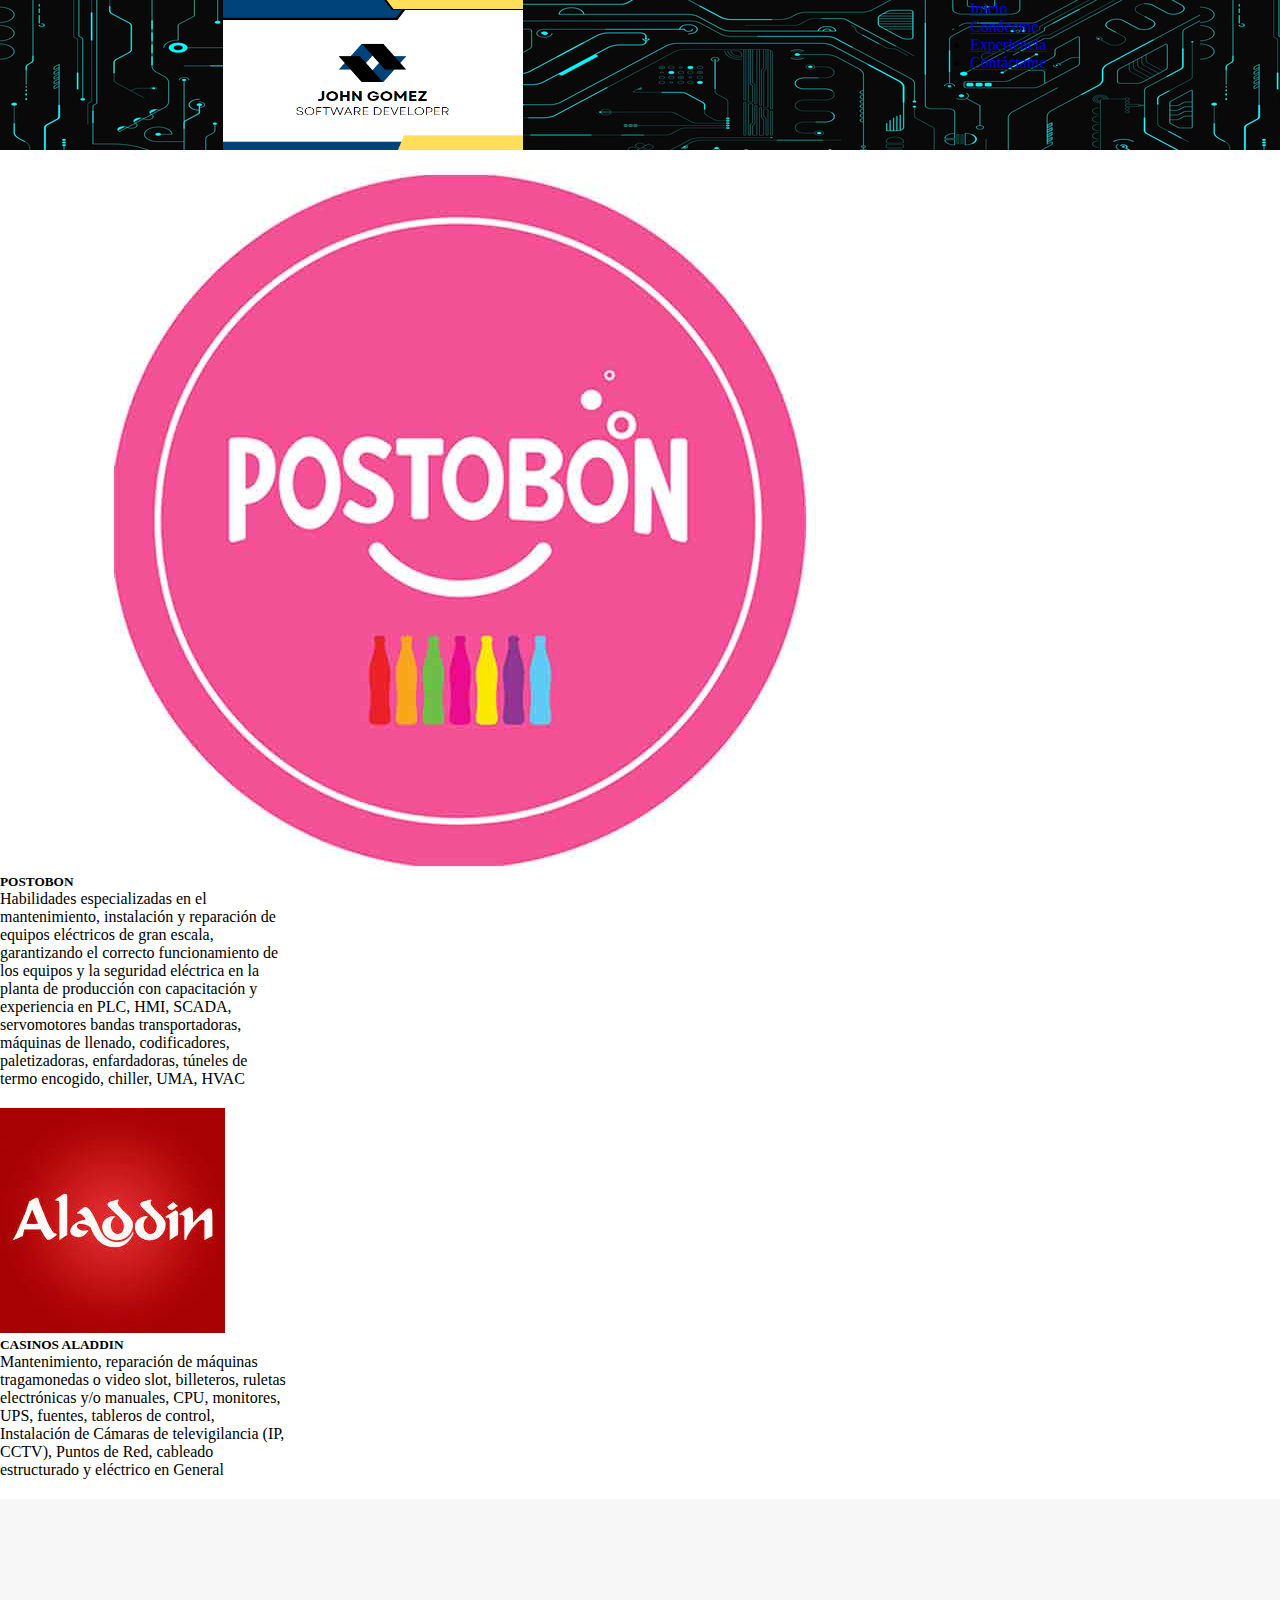
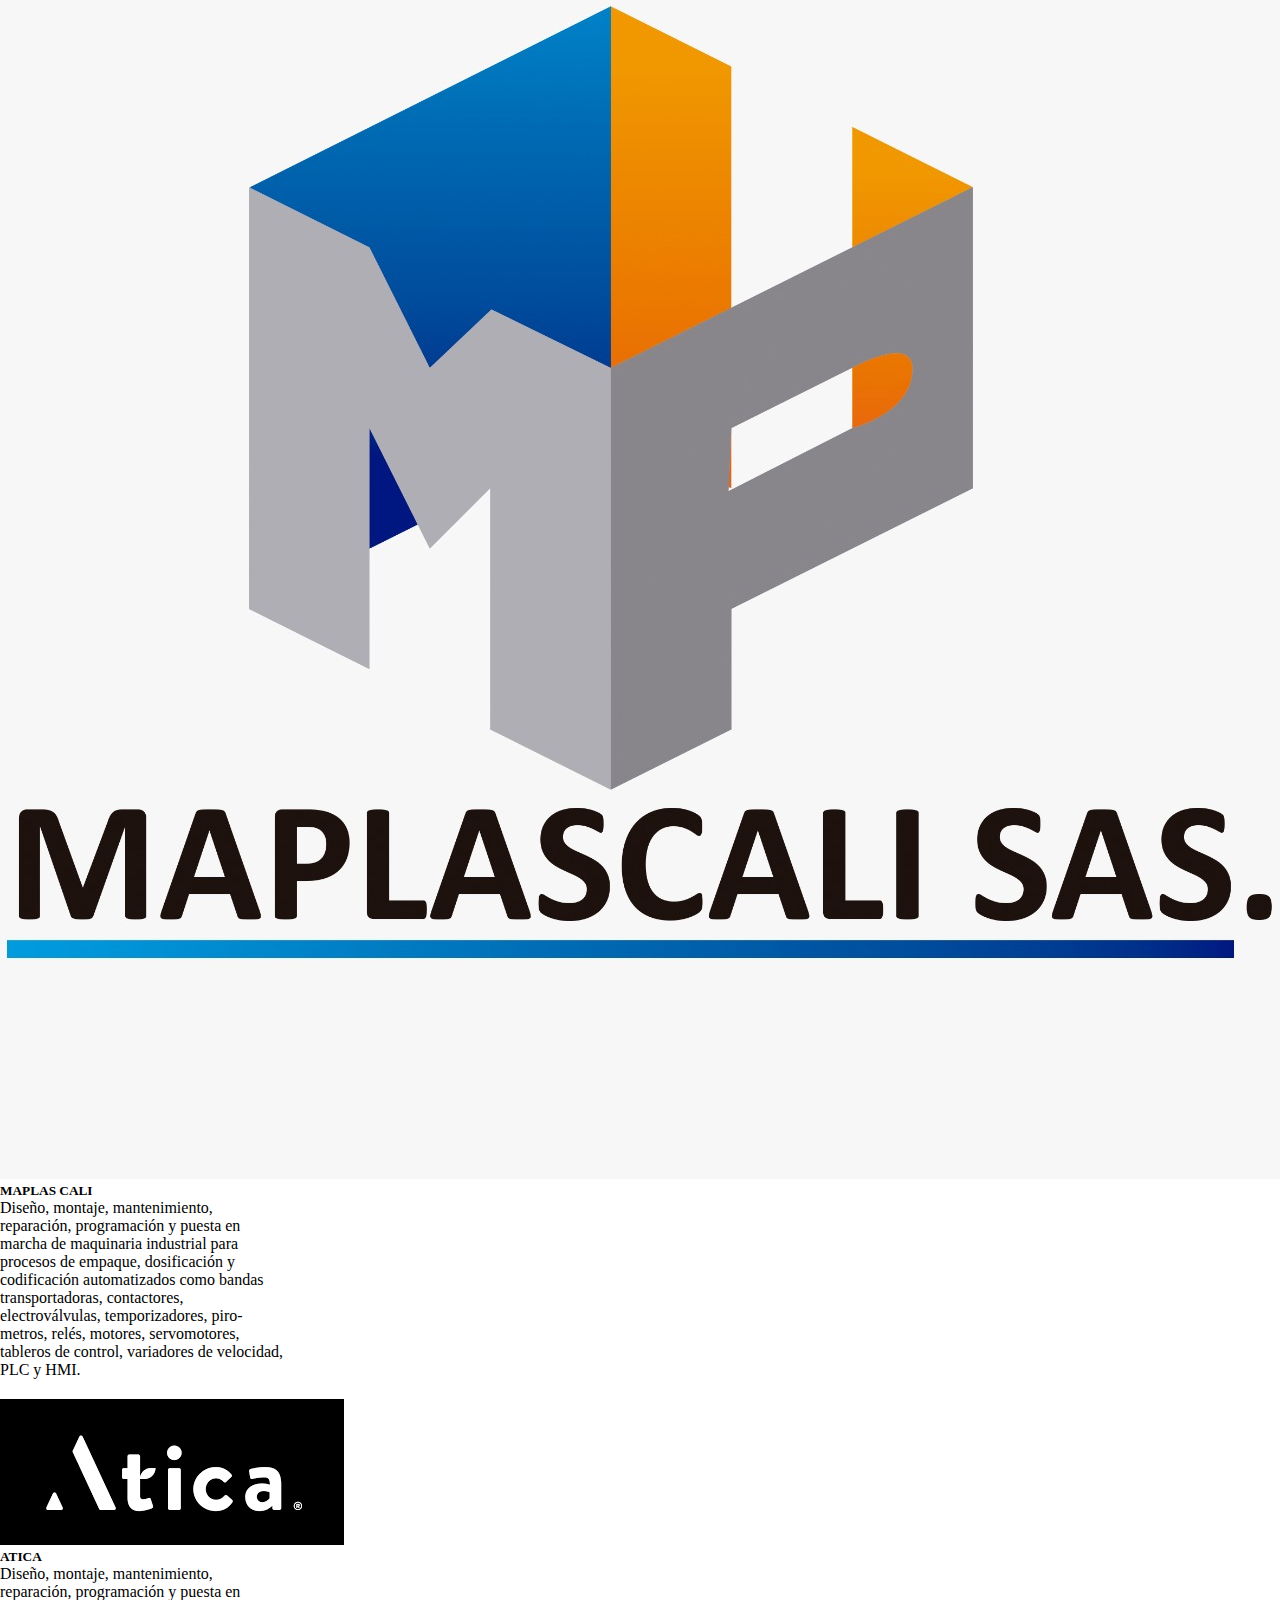
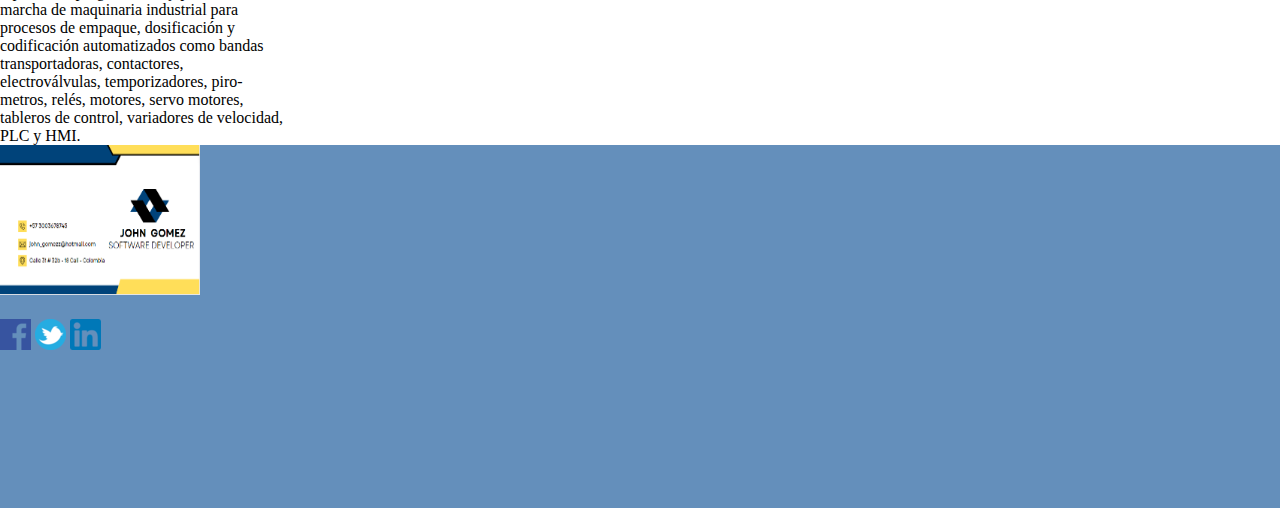
<file: Experiencia.html>
<!DOCTYPE html>
<html lang="en">
  <head>
    <meta charset="UTF-8" />
    <meta http-equiv="X-UA-Compatible" content="IE=edge" />
    <meta name="viewport" content="width=device-width, initial-scale=1.0" />
    <title>John Gomez fullstack</title>
    <link rel="stylesheet" href="style.css" type="text/css"/>
    <link
      href="https://cdn.jsdelivr.net/npm/bootstrap@5.0.2/dist/css/bootstrap.min.css"
      rel="stylesheet"
      integrity="sha384-EVSTQN3/azprG1Anm3QDgpJLIm9Nao0Yz1ztcQTwFspd3yD65VohhpuuCOmLASjC"
      crossorigin="anonymous"
    />
  </head>
  <header>
      <img
        class="logo img-thumbnail h-5px rounded p-"
        src="imagenes/LOGO.png"
        alt="logo"
      />
    </div>
    <ul class="nav justify-content-center my-auto">
      <li class="nav-item" style="margin-right: 10px;">
        <a class="btn btn-light" href="inicio.html" style="transition: background-color 0.3s;" onmouseover="this.style.backgroundColor='#808080';" onmouseout="this.style.backgroundColor='#FFFAFA';">Inicio</a>
      </li>
      <li class="nav-item" style="margin-right: 10px;">
        <a class="btn btn-light" href="index.html" style="transition: background-color 0.3s;" onmouseover="this.style.backgroundColor='#808080';" onmouseout="this.style.backgroundColor='#FFFAFA';">Conóceme</a>
      </li>
      <li class="nav-item" style="margin-right: 10px;">
        <a class="btn btn-light" href="#" style="transition: background-color 0.3s;" onmouseover="this.style.backgroundColor='#808080';" onmouseout="this.style.backgroundColor='#FFFAFA';">Experiencia</a>
      </li>
      <li class="nav-item">
        <a class="btn btn-light" href="formulario.html" style="transition: background-color 0.3s;" onmouseover="this.style.backgroundColor='#808080';" onmouseout="this.style.backgroundColor='#FFFAFA';">Contáctame</a>
      </li>
    </ul>
  </header>
  <body>
    <div class="d-flex justify-content-evenly bg-dark bg-gradient p-3 flex-wrap ">
      <div class="card" style="width: 18rem">
        <img
          src="imagenes/postobon3.jpg"
          class="cardsize card-img-top"
          alt="proyects"
        />
        <div class="card-body text-center bg-dark text-white ">
          <h5 class="card-title text-light">POSTOBON</h5>
          <p class="card-text">
            Habilidades especializadas en el mantenimiento, instalación y reparación de 
            equipos eléctricos de gran escala, garantizando el correcto funcionamiento
            de los equipos y la seguridad eléctrica en la planta de producción con
            capacitación y experiencia en PLC, HMI, SCADA, servomotores bandas 
            transportadoras, máquinas de llenado, codificadores, paletizadoras,
            enfardadoras, túneles de termo encogido, chiller, UMA, HVAC
          </p>
        </div>
      </div>

      <div class="card" style="width: 18rem">
        <img
          src="imagenes/aladdin.jpeg"
          class="cardsize card-img-top"
          alt="proyects"
        />
        <div class="card-body text-center bg-dark text-white ">
          <h5 class="card-title text-light">CASINOS ALADDIN</h5>
          <p class="card-text">
            Mantenimiento, reparación de máquinas tragamonedas o video slot,
            billeteros, ruletas electrónicas y/o manuales, CPU, monitores, UPS,
            fuentes, tableros de control, Instalación de Cámaras de televigilancia
            (IP, CCTV), Puntos de Red, cableado estructurado y eléctrico en General
          </p>
        </div>
      </div>

      <div class="card" style="width: 18rem">
        <img
          src="imagenes/Maplas.jpg"
          class="cardsize card-img-top"
          alt="proyects"
        />
        <div class="card-body text-center bg-dark text-white ">
          <h5 class="card-title text-light">MAPLAS CALI</h5>
          <p class="card-text">
            Diseño, montaje, mantenimiento, reparación, programación y puesta 
            en marcha de maquinaria industrial para procesos de empaque, dosificación
            y codificación automatizados como bandas transportadoras, contactores,
            electroválvulas, temporizadores, piro-metros, relés, motores, servomotores,
            tableros de control, variadores de velocidad, PLC y HMI.
          </p>
        </div>
      </div>

      <div class="card" style="width: 18rem">
        <img
          src="imagenes/download.png"
          class="cardsize card-img-top "
          alt="proyects"
        />
        <div class="card-body text-center bg-dark text-white ">
          <h5 class="card-title text-light">ATICA</h5>
          <p class="card-text">
            Diseño, montaje, mantenimiento, reparación,
            programación y puesta en marcha de maquinaria industrial para procesos de
            empaque, dosificación y codificación automatizados como bandas transportadoras,
            contactores, electroválvulas, temporizadores, piro-metros, relés, motores, servo
            motores, tableros de control, variadores de velocidad, PLC y HMI. 
          </p>
        </div>
      </div>

      
    </div>
  </body>
  <footer
   style="background-color: #648FBB;" class="d-flex justify-content-around align-items-center text-white p-4 flex-wrap"
  >
  <div>
    <img
      id="logoFoot"
      class="logo img-thumbnail rounded"
      src="imagenes/T_presentacion.png"
      alt="logo"
    />
  </div>
  <div>
    <a class="px-2" href="https://www.facebook.com/"
      ><img src="imagenes/Facebook.png" alt="facebook"
    /></a>

    <a class="px-2" href="https://twitter.com/i/flow/login?redirect_after_login=%2Flogin%3Flang%3Des"
      ><img src="imagenes/twitter.png" alt="twitter"
    /></a>

    <a
      class="px-2"
      href="https://www.linkedin.com/in/johngomezz"
      ><img src="imagenes/Linkedin.png" alt="linkedin"
    /></a>
  </div>
  <div>
    <iframe
      class="rounded"
      src="https://www.google.com/maps/embed?pb=!1m18!1m12!1m3!1d3982.6969298236604!2d-76.51654352611092!3d3.4237976514051978!2m3!1f0!2f0!3f0!3m2!1i1024!2i768!4f13.1!3m3!1m2!1s0x8e30a6e7ff9f5ba5%3A0x3b31d45321ee3eaa!2sCl.%2031%20%2332b-26%2C%20San%20Carlos%2C%20Cali%2C%20Valle%20del%20Cauca!5e0!3m2!1ses-419!2sco!4v1688705227479!5m2!1ses-419!2sco"
      width="300"
      height="150"
      style="border: 0"
      allowfullscreen=""
      loading="lazy"
      referrerpolicy="no-referrer-when-downgrade"
    ></iframe>
  </div>
 </footer>
</html>
</file>
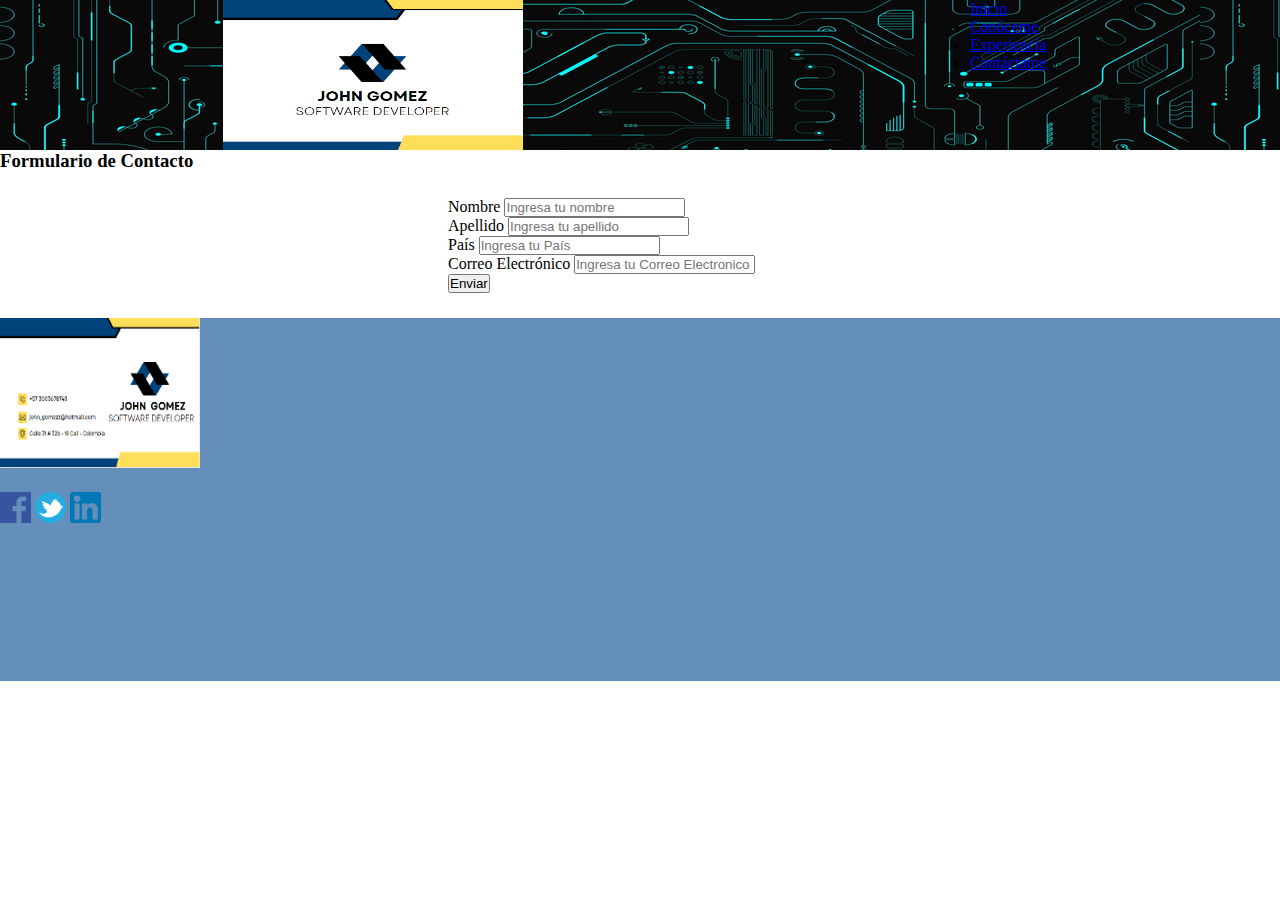
<file: formulario.html>
<!DOCTYPE html>
<html lang="en">
  <head>
    <meta charset="UTF-8" />
    <meta http-equiv="X-UA-Compatible" content="IE=edge" />
    <meta name="viewport" content="width=device-width, initial-scale=1.0" />
    <title>John Gomez fullstack</title>
    <link rel="stylesheet" href="style.css" type="text/css"/>
    <link
      href="https://cdn.jsdelivr.net/npm/bootstrap@5.0.2/dist/css/bootstrap.min.css"
      rel="stylesheet"
      integrity="sha384-EVSTQN3/azprG1Anm3QDgpJLIm9Nao0Yz1ztcQTwFspd3yD65VohhpuuCOmLASjC"
      crossorigin="anonymous"
    />
  </head>
  <header>
      <img
        class="logo img-thumbnail h-5px rounded p-"
        src="imagenes/LOGO.png"
        alt="logo"
      />
    </div>
    <ul class="nav justify-content-center my-auto">
      <li class="nav-item" style="margin-right: 10px;">
        <a class="btn btn-light" href="inicio.html" style="transition: background-color 0.3s;" onmouseover="this.style.backgroundColor='#808080';" onmouseout="this.style.backgroundColor='#FFFAFA';">Inicio</a>
      </li>
      <li class="nav-item" style="margin-right: 10px;">
        <a class="btn btn-light" href="index.html"  style="transition: background-color 0.3s;" onmouseover="this.style.backgroundColor='#808080';" onmouseout="this.style.backgroundColor='#FFFAFA';">Conóceme</a>
      </li>
      <li class="nav-item" style="margin-right: 10px;">
        <a class="btn btn-light" href="experiencia.html" style="transition: background-color 0.3s;" onmouseover="this.style.backgroundColor='#808080';" onmouseout="this.style.backgroundColor='#FFFAFA';">Experiencia</a>
      </li>
      <li class="nav-item">
        <a class="btn btn-light" href="#" style="transition: background-color 0.3s;" onmouseover="this.style.backgroundColor='#808080';" onmouseout="this.style.backgroundColor='#FFFAFA';">Contáctame</a>
      </li>
    </ul>
  </header>
  <body class="bg-dark bg-gradient ">
    
    <h3 class="pt-5 text-center text-light">Formulario de Contacto</h3>
    
    
    <div id="form-conteiner">
      <form>
        <div class="mb-3">
          <label for="name" class="form-label text-light">Nombre</label>
          <input placeholder="Ingresa tu nombre" type="text" class="form-control " id="name">
        </div>
        <div class="mb-3">
          <label for="lastName" class="form-label text-light">Apellido</label>
          <input placeholder="Ingresa tu apellido" type="text" class="form-control " id="lastName">
        </div>
        <div class="mb-3">
          <label for="country" class="form-label text-light">País</label>
          <input placeholder="Ingresa tu País" type="text" class="form-control " id="country">
        </div>
        <div class="mb-3">
          <label for="email" class="form-label text-light">Correo Electrónico</label>
          <input placeholder="Ingresa tu Correo Electronico" type="email" class="form-control " id="email">
        </div>
        <div class=" d-flex justify-content-center pt-3">
          <button type="button" class="btn btn-outline-light" id="save" onclick="saveContactos()">Enviar</button>
        </div>
      </form>
    </div>
  </body>


  <footer id="footcontactos"
   style="background-color: #648FBB;" class="d-flex justify-content-around align-items-center text-white p-4 flex-wrap"
  >
  <div>
    <img
      id="logoFoot"
      class="logo img-thumbnail rounded"
      src="imagenes/T_presentacion.png"
      alt="logo"
    />
  </div>
  <div>
    <a class="px-2" href="https://www.facebook.com/"
      ><img src="imagenes/Facebook.png" alt="facebook"
    /></a>

    <a class="px-2" href="https://twitter.com/i/flow/login?redirect_after_login=%2Flogin%3Flang%3Des"
      ><img src="imagenes/twitter.png" alt="twitter"
    /></a>

    <a
      class="px-2"
      href="https://www.linkedin.com/in/johngomezz"
      ><img src="imagenes/Linkedin.png" alt="linkedin"
    /></a>
  </div>
  <div>
    <iframe
      class="rounded"
      src="https://www.google.com/maps/embed?pb=!1m18!1m12!1m3!1d3982.6969298236604!2d-76.51654352611092!3d3.4237976514051978!2m3!1f0!2f0!3f0!3m2!1i1024!2i768!4f13.1!3m3!1m2!1s0x8e30a6e7ff9f5ba5%3A0x3b31d45321ee3eaa!2sCl.%2031%20%2332b-26%2C%20San%20Carlos%2C%20Cali%2C%20Valle%20del%20Cauca!5e0!3m2!1ses-419!2sco!4v1688705227479!5m2!1ses-419!2sco"
      width="300"
      height="150"
      style="border: 0"
      allowfullscreen=""
      loading="lazy"
      referrerpolicy="no-referrer-when-downgrade"
    ></iframe>
  </div>

    <script src="script.js"></script>

  </footer>
</html>
</file>
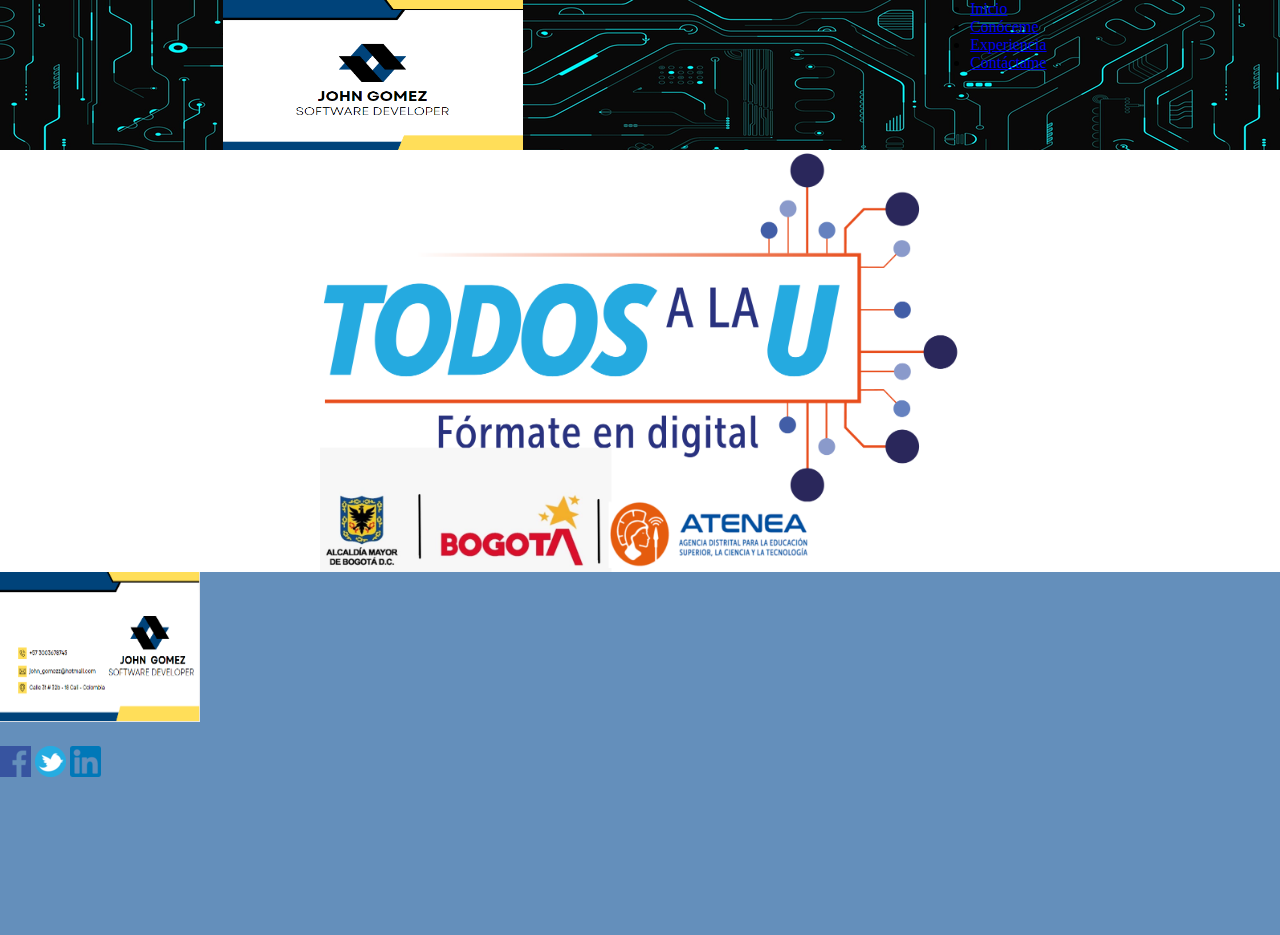
<file: inicio.html>
<!DOCTYPE html>
<html lang="en">
  <head>
    <meta charset="UTF-8" />
    <meta http-equiv="X-UA-Compatible" content="IE=edge" />
    <meta name="viewport" content="width=device-width, initial-scale=1.0" />
    <title>John Gomez fullstack</title>
    <link rel="stylesheet" href="style.css" type="text/css"/>
    <link
      href="https://cdn.jsdelivr.net/npm/bootstrap@5.0.2/dist/css/bootstrap.min.css"
      rel="stylesheet"
      integrity="sha384-EVSTQN3/azprG1Anm3QDgpJLIm9Nao0Yz1ztcQTwFspd3yD65VohhpuuCOmLASjC"
      crossorigin="anonymous"
    />
  </head>
  <header> 
      <img
        class="logo img-thumbnail rounded"
        src="imagenes/LOGO.png"
        alt="logo"
      />
    </div>
    <ul class="nav justify-content-center my-auto">
      <li class="nav-item" style="margin-right: 10px;">
        <a class="btn btn-light" href="#" style="transition: background-color 0.3s;" onmouseover="this.style.backgroundColor='#808080';" onmouseout="this.style.backgroundColor='#FFFAFA';">Inicio</a>
      </li>
      <li class="nav-item" style="margin-right: 10px;">
        <a class="btn btn-light" href="index.html" style="transition: background-color 0.3s;" onmouseover="this.style.backgroundColor='#808080';" onmouseout="this.style.backgroundColor='#FFFAFA';">Conóceme</a>
      </li>
      <li class="nav-item" style="margin-right: 10px;">
        <a class="btn btn-light" href="experiencia.html" style="transition: background-color 0.3s;" onmouseover="this.style.backgroundColor='#808080';" onmouseout="this.style.backgroundColor='#FFFAFA';">Experiencia</a>
      </li>
      <li class="nav-item">
        <a class="btn btn-light" href="formulario.html" style="transition: background-color 0.3s;" onmouseover="this.style.backgroundColor='#808080';" onmouseout="this.style.backgroundColor='#FFFAFA';">Contáctame</a>
      </li>
    </ul>
  </header>
  <body>
        <style>
          .centered-img {
            display: block;
            margin-left: auto;
            margin-right: auto;
            max-width: 50%;
            height: auto;
          }
        </style>
        
        <img class="centered-img" src="imagenes/TODOSALAU-02.png" alt="proyects">

  </body>
  <footer
   style="background-color: #648FBB;" class="d-flex justify-content-around align-items-center text-white p-4 flex-wrap"
  >
  <div>
    <img
      id="logoFoot"
      class="logo img-thumbnail rounded"
      src="imagenes/T_presentacion.png"
      alt="logo"
    />
  </div>
  <div>
    <a class="px-2" href="https://www.facebook.com/"
      ><img src="imagenes/Facebook.png" alt="facebook"
    /></a>

    <a class="px-2" href="https://twitter.com/i/flow/login?redirect_after_login=%2Flogin%3Flang%3Des"
      ><img src="imagenes/twitter.png" alt="twitter"
    /></a>

    <a
      class="px-2"
      href="https://www.linkedin.com/in/johngomezz"
      ><img src="imagenes/Linkedin.png" alt="linkedin"
    /></a>
  </div>
  <div>
    <iframe
      class="rounded"
      src="https://www.google.com/maps/embed?pb=!1m18!1m12!1m3!1d3982.6969298236604!2d-76.51654352611092!3d3.4237976514051978!2m3!1f0!2f0!3f0!3m2!1i1024!2i768!4f13.1!3m3!1m2!1s0x8e30a6e7ff9f5ba5%3A0x3b31d45321ee3eaa!2sCl.%2031%20%2332b-26%2C%20San%20Carlos%2C%20Cali%2C%20Valle%20del%20Cauca!5e0!3m2!1ses-419!2sco!4v1688705227479!5m2!1ses-419!2sco"
      width="300"
      height="150"
      style="border: 0"
      allowfullscreen=""
      loading="lazy"
      referrerpolicy="no-referrer-when-downgrade"
    ></iframe>
  </div>
</footer>
</html>
</file>
<file: style.css>
*{
    margin: 0;
    padding: 0;
    box-sizing: border-box;
}
header{
    display: flex;
    flex-wrap: wrap;
    justify-content: space-around;
    background-image: url('imagenes/circuito2.png'); 
}
#cuadros{
    width: 60%;
}

#logoFoot{
    width: 200px;
    height: 150px;
    margin-bottom: 20px;
}
.logo{
    width: 300px;
    height: 150px;
}
.cardsize{
    height: 33%;
}

.formsize {
    height: 500px;
}
.card{
    margin-top: 20px;
}
#footform{
    margin-top: 100px;
}
.buttonForm{
    height: 40px;
}
#form-conteiner{
    padding-top: 2%;
    padding-left: 35%;
    padding-right: 35%;
    padding-bottom: 2%;
}
</file>
